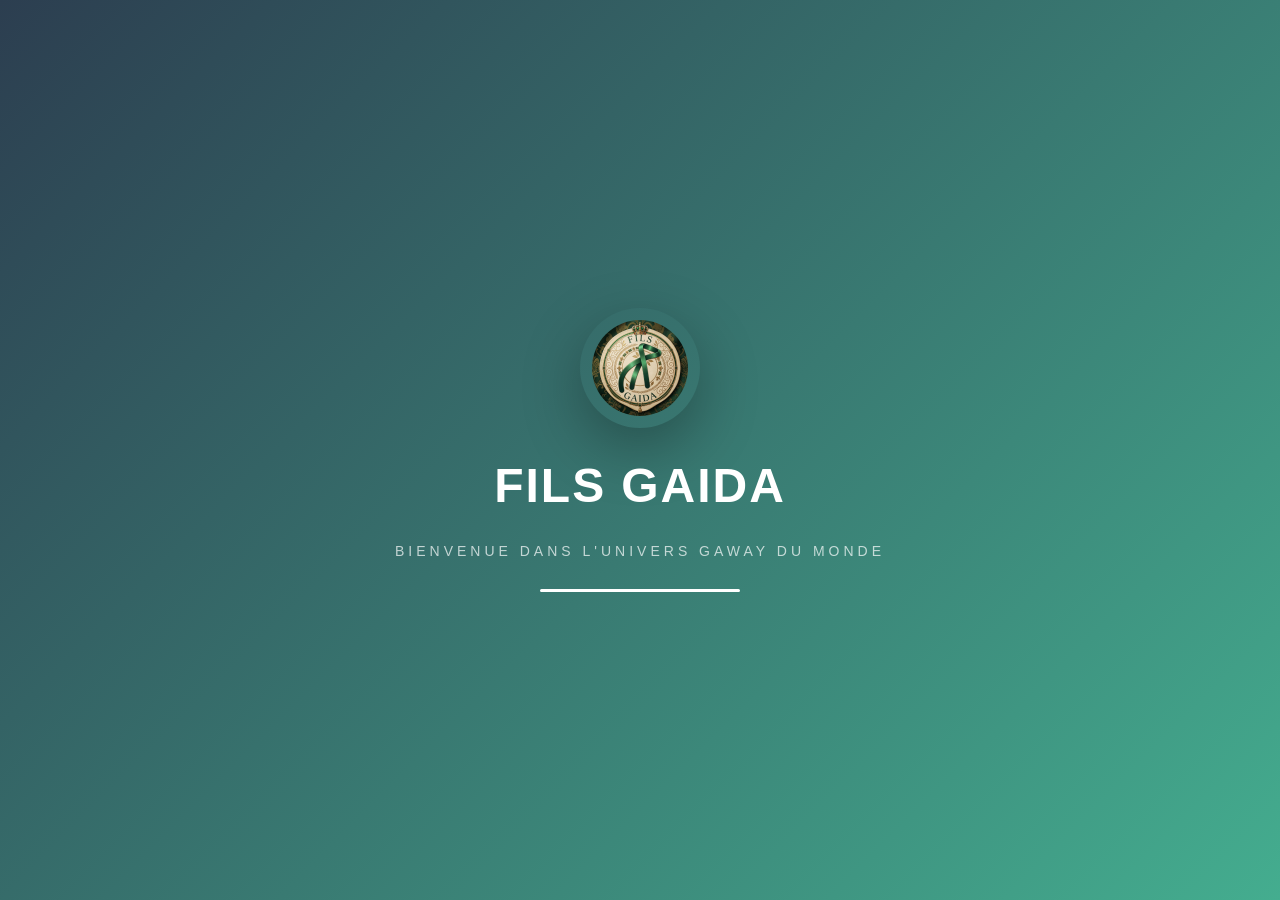
<file: splash.html>
<!DOCTYPE html>
<html lang="fr">
<head>
    <meta charset="UTF-8">
    <meta name="viewport" content="width=device-width, initial-scale=1.0">
    <title>Gaway - Chargement</title>

    <style>
        * {
            margin: 0;
            padding: 0;
            box-sizing: border-box;
        }

        body {
            min-height: 100vh;
            display: flex;
            justify-content: center;
            align-items: center;
            background: linear-gradient(135deg, #2C3E50 0%, #44ad8f 100%);
            font-family: Arial, sans-serif;
            overflow: hidden;
        }

        .splash-container {
            display: flex;
            flex-direction: column;
            align-items: center;
            gap: 30px;
            animation: fadeIn 0.5s ease;
        }

        .splash-icon {
            width: 120px;
            height: 120px;
            border-radius: 50%;
            background: #44ad8f(255, 255, 255);
            display: flex;
            align-items: center;
            justify-content: center;
            box-shadow: 0 20px 60px rgba(0,0,0,0.3);
            animation: tomber 1s ease forwards;
            opacity: 0;
        }

        .splash-icon img {
            width: 80%;
            height: 80%;
            object-fit: contain;
            border-radius: 50%;
        }

        .splash-words {
            display: flex;
            gap: 15px;
            font-size: 48px;
            font-weight: bold;
            color: white;
            letter-spacing: 2px;
        }

        .word-fils {
            animation: gauche 1s ease forwards;
            opacity: 0;
        }

        .word-gaida {
            animation: droite 1s ease forwards;
            opacity: 0;
        }

        .splash-subtitle {
            color: rgba(255,255,255,0.7);
            font-size: 14px;
            letter-spacing: 4px;
            text-transform: uppercase;
            animation: fadeIn 1.5s forwards;
            opacity: 0;
        }

        .splash-loader {
            width: 200px;
            height: 3px;
            background: rgba(255,255,255,0.3);
            border-radius: 10px;
            overflow: hidden;
        }

        .splash-loader-bar {
            height: 100%;
            width: 0%;
            background: white;
            animation: charger 2.5s linear forwards;
        }


        @keyframes tomber {
            from {
                opacity: 0;
                transform: translateY(-200px);
            }
            to {
                opacity: 1;
                transform: translateY(0);
            }
        }

        @keyframes gauche {
            from {
                opacity: 0;
                transform: translateX(-300px);
            }
            to {
                opacity: 1;
                transform: translateX(0);
            }
        }

        @keyframes droite {
            from {
                opacity: 0;
                transform: translateX(300px);
            }
            to {
                opacity: 1;
                transform: translateX(0);
            }
        }

        @keyframes fadeIn {
            from {
                opacity: 0;
            }
            to {
                opacity: 1;
            }
        }

        @keyframes charger {
            from {
                width: 0%;
            }
            to {
                width: 100%;
            }
        }


        @media(max-width:600px){

            .splash-icon{
                width:90px;
                height:90px;
            }

            .splash-words{
                font-size:32px;
            }

            .splash-loader{
                width:150px;
            }
        }

    </style>
</head>

<body>

<div class="splash-container">

    <div class="splash-icon">
        <img src="Images/gaway1.png" alt="Gaway">
    </div>

    <div class="splash-words">
        <span class="word-fils">FILS</span>
        <span class="word-gaida">GAIDA</span>
    </div>

    <div class="splash-subtitle">
        Bienvenue dans l'univers Gaway du monde
    </div>

    <div class="splash-loader">
        <div class="splash-loader-bar"></div>
    </div>

</div>

<script>
sessionStorage.setItem("splash", "true");

setTimeout(() => {
    window.location.href = "index.html";
}, 5000);
</script>


</body>
</html>
</file>
